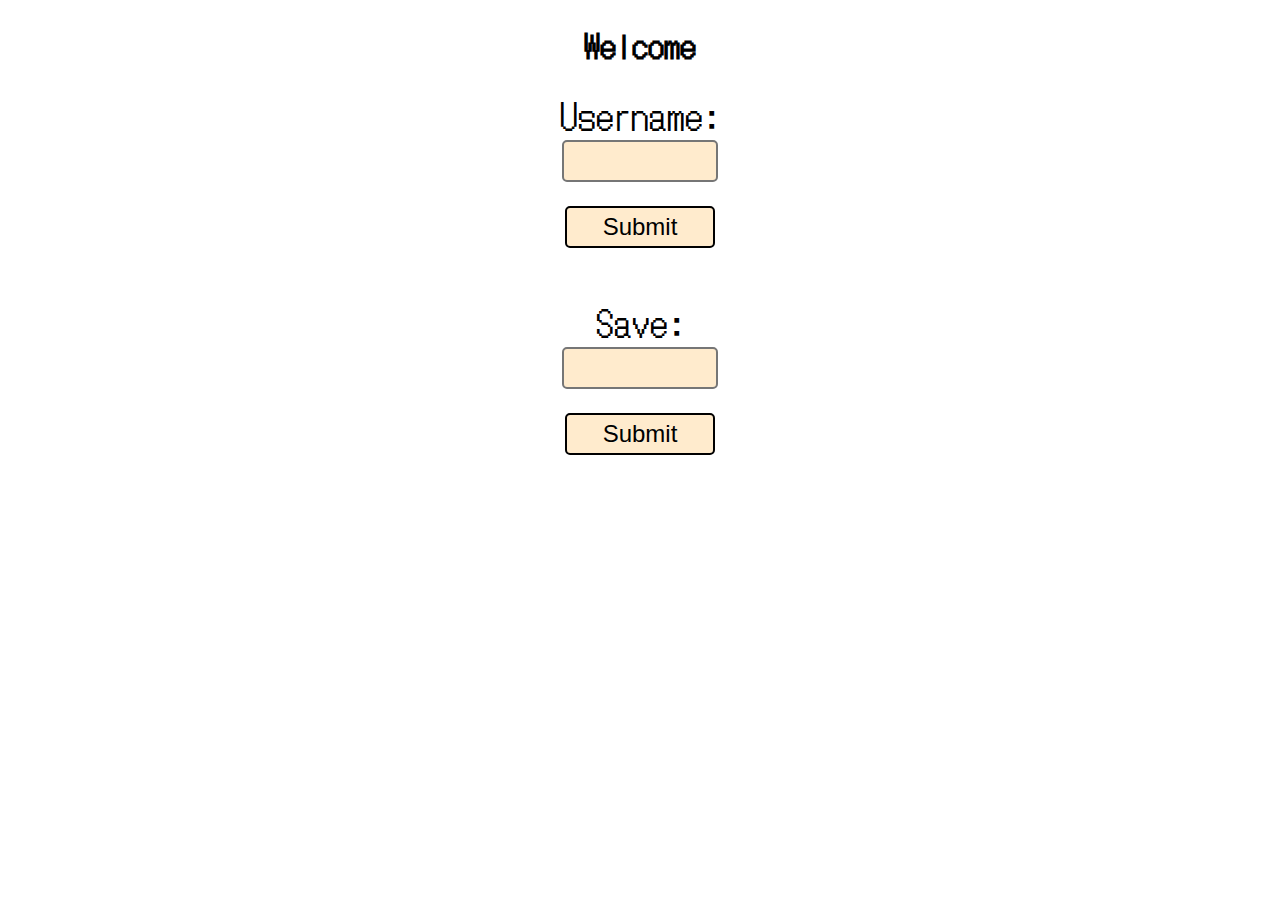
<file: index.html>
<!DOCTYPE html>
<html lang="en">
<head>
    <meta charset="UTF-8">
    <meta name="viewport" content="width=device-width, initial-scale=1.0">
    <link rel="preconnect" href="https://fonts.googleapis.com">
    <link rel="preconnect" href="https://fonts.gstatic.com" crossorigin>
    <link href="https://fonts.googleapis.com/css2?family=DotGothic16&display=swap" rel="stylesheet">
    <title>Game</title>
    <link rel="stylesheet" href="style.css">
    <link rel="icon" type="image/jpeg" href="assets/Madeline.jpeg">
</head>
<body>
    <h1 id="h1">Welcome</h1>
    <div id="usernameSelection">
        <label id="usernameInputLabel">Username:</label>
        <br>
        <input id="usernameInput" class="usernameInputBtns" maxlength="10">
        <br><br>
        <button id="usernameSubmit" class="usernameInputBtns">Submit</button>
    </div>
    <br><br>
    <div id="importSave">
        <label id="saveInputLabel">Save:</label>
        <br>
        <input id="saveInput" class="saveInputBtns">
        <br><br>
        <button id="saveSubmit" class="saveInputBtns">Submit</button>
    </div>
    <div id="mainProgram">
        <label id="logCountLabel">0</label>
        <label id="logsPerSecondLabel">0</label><br>
        <div id="btnContainer">
            <button id="logBtn" class="ClickButtons"><img src="assets/log.png"> </button>
            <br><br>
            <div id="lumberjackContainer">
                <img src="assets/LumberJack.png" class="itemImage">
                <button id="buyLJBtn" class="buttons">LumberJack</button>
                <label id="LJprice" class="itemLabel"> 00 </label>
                <label class="itemLabel"> - </label>
                <label id="LJCountLabel" class="itemLabel">0</label>
            </div>
            <br>
            <div id="loggerContainer">
                <img src="assets/Logger.png" class="itemImage">
                <button id="buyLoggerBtn" class="buttons">Logger</button>
                <label id="Loggerprice" class="itemLabel"> 00 </label>
                <label class="itemLabel"> - </label>
                <label id="LoggerCountLabel" class="itemLabel">0</label>
            </div>
            <br>
            <div id="chainsawContainer">
                <img src="assets/Chainsaw.png" class="itemImage">
                <button id="buyChainsawBtn" class="buttons">Chainsaw</button>
                <label id="Chainsawprice" class="itemLabel"> 00 </label>
                <label class="itemLabel"> - </label>
                <label id="ChainsawCountLabel" class="itemLabel">0</label>
            </div>
            <br>
            <div id="woodchuckContainer">
                <img src="assets/Woodchuck.png" class="itemImage">
                <button id="buyWoodchuckBtn" class="buttons">Woodchuck</button>
                <label id="Woodchuckprice" class="itemLabel"> 00 </label>
                <label class="itemLabel"> - </label>
                <label id="WoodchuckCountLabel" class="itemLabel">0</label>
            </div>
        </div>
        <br><br><br>
        <label id="UpgradeLabel">Upgrades:</label>
        <br><br>
        <div id="UpgradeContainer">
            <div id="Upgrade0Container">
                <img src="assets/CursorUpgrade.png" class="itemImage">
                <label id="Upgrade0Label" class="itemLabel">Larger Clicks</label>
                <button id="Upgrade0Button" class="buttons">50 Logs</button>
                </div>
            <div id="Upgrade1Container">
                <img src="assets/LumberjackUpgrade.png" class="itemImage">
            <label id="Upgrade1Label" class="itemLabel">Bigger Muscles</label>
            <button id="Upgrade1Button" class="buttons">100 Logs</button>
            </div>
            <div id="Upgrade2Container">
                <img src="assets/loggerUpgrade.png" class="itemImage">
                <label id="Upgrade2Label" class="itemLabel">Stronger Logger</label>
                <button id="Upgrade2Button" class="buttons">500 Logs</button>
            </div>
            <div id="Upgrade3Container">
                <img src="assets/ChainsawUpgrade.png" class="itemImage">
                <label id="Upgrade3Label" class="itemLabel">Bigger Batteries</label>
                <button id="Upgrade3Button" class="buttons">2500 Logs</button>
            </div>
            <div id="Upgrade4Container">
                <img src="assets/woodchuckUpgrade.png" class="itemImage">
                <label id="Upgrade4Label" class="itemLabel">Sharper Teeth</label>
                <button id="Upgrade4Button" class="buttons">2500 Logs</button>
            </div>
        </div>
        <br><br><br>
        <label id="CoinsLabel">Coins:</label>
        <label id="CoinsAmount">00</label>
        <br><br>
        <div id="buyCoinBtn">
            <!-- <img src="assets/CursorUpgrade.png" class="itemImage"> -->
            <label id="CoinsBuyLabel" class="itemLabel">Buy 1 Coin</label>
            <button id="CoinsBuyBtn" class="buttons">50 Logs</button>
        </div>
        <br><br>
        <label id="PetsLabel">Pets:</label>
        <br><br>
        <div id="PetsContainer">
            <div id="DogPetContainer">
                <!-- <img src="assets/CursorUpgrade.png" class="itemImage"> -->
                <label id="DogPetLabel" class="itemLabel">Dog</label>
                <button id="DogPetButton" class="buttons">10 coins</button>
                </div>
        </div>
    </div>
    <br><br>
    <div id="Console">
        <Label>Console</Label>
        <input id="consoleInput">
        <button id="consoleSubmit">Enter</button>
    </div>
    <br><br>
    <div id="saveExport">
        <label id="saveExportLabel">Save (refreshes every 10 seconds):</label>
        <p id="saveExportParagraph"></p>
    </div>
    <script src="main.js"></script>
</body>
</html>
</file>
<file: style.css>
body{
    text-align: center;
    font-family: "DotGothic16", sans-serif;
}
#usernameInputLabel{
    font-size: 35px;
}

#Console{
    display: none;
}

.itemImage{
    width: 30px;
}

.usernameInputBtns{
    width: 150px;
    padding: 5px 1px;
    font-size: 1.5em;
    color: black;
    background-color:blanchedalmond;
    border-radius: 5px;
    border-style: solid;
    cursor: pointer;
    transition: background-color 0.25s;
}
#saveInputLabel{
    font-size: 35px;
}
.saveInputBtns{
    width: 150px;
    padding: 5px 1px;
    font-size: 1.5em;
    color: black;
    background-color:blanchedalmond;
    border-radius: 5px;
    border-style: solid;
    cursor: pointer;
    transition: background-color 0.25s;
}
#mainProgram{
    display: none;
}

#saveExport{
    display:none;
}

#logCountLabel{
    display: block;
    text-align: center;
    font-size: 100px;
}
#logsPerSecondLabel{
    display: block;
    text-align: center;
    font-size: 50px;
}
#btnContainer{
    text-align: center;
}
.buttons{
    padding: 5px 5px;
    font-size: 1.5em;
    color: black;
    background-color:blanchedalmond;
    border-radius: 5px;
    border-style: solid;
    cursor: pointer;
    transition: background-color 0.25s;
}
.ClickButtons{
    padding: 5px 5px;
    border-style: none;
    background-color: transparent;
    cursor: pointer;
}
.buttons:hover{
    background-color:hsl(33, 100%, 82%);
}
.itemLabel{
    text-align: center;
    font-size: 30px;
}

#UpgradeLabel{
    text-align: center;
    font-size: 40px;
}

#CoinsLabel{
    text-align: center;
    font-size: 40px;
}

#CoinsAmount{
    text-align: center;
    font-size: 40px;
}

#PetsLabel{
    text-align: center;
    font-size: 40px;
}
</file>
